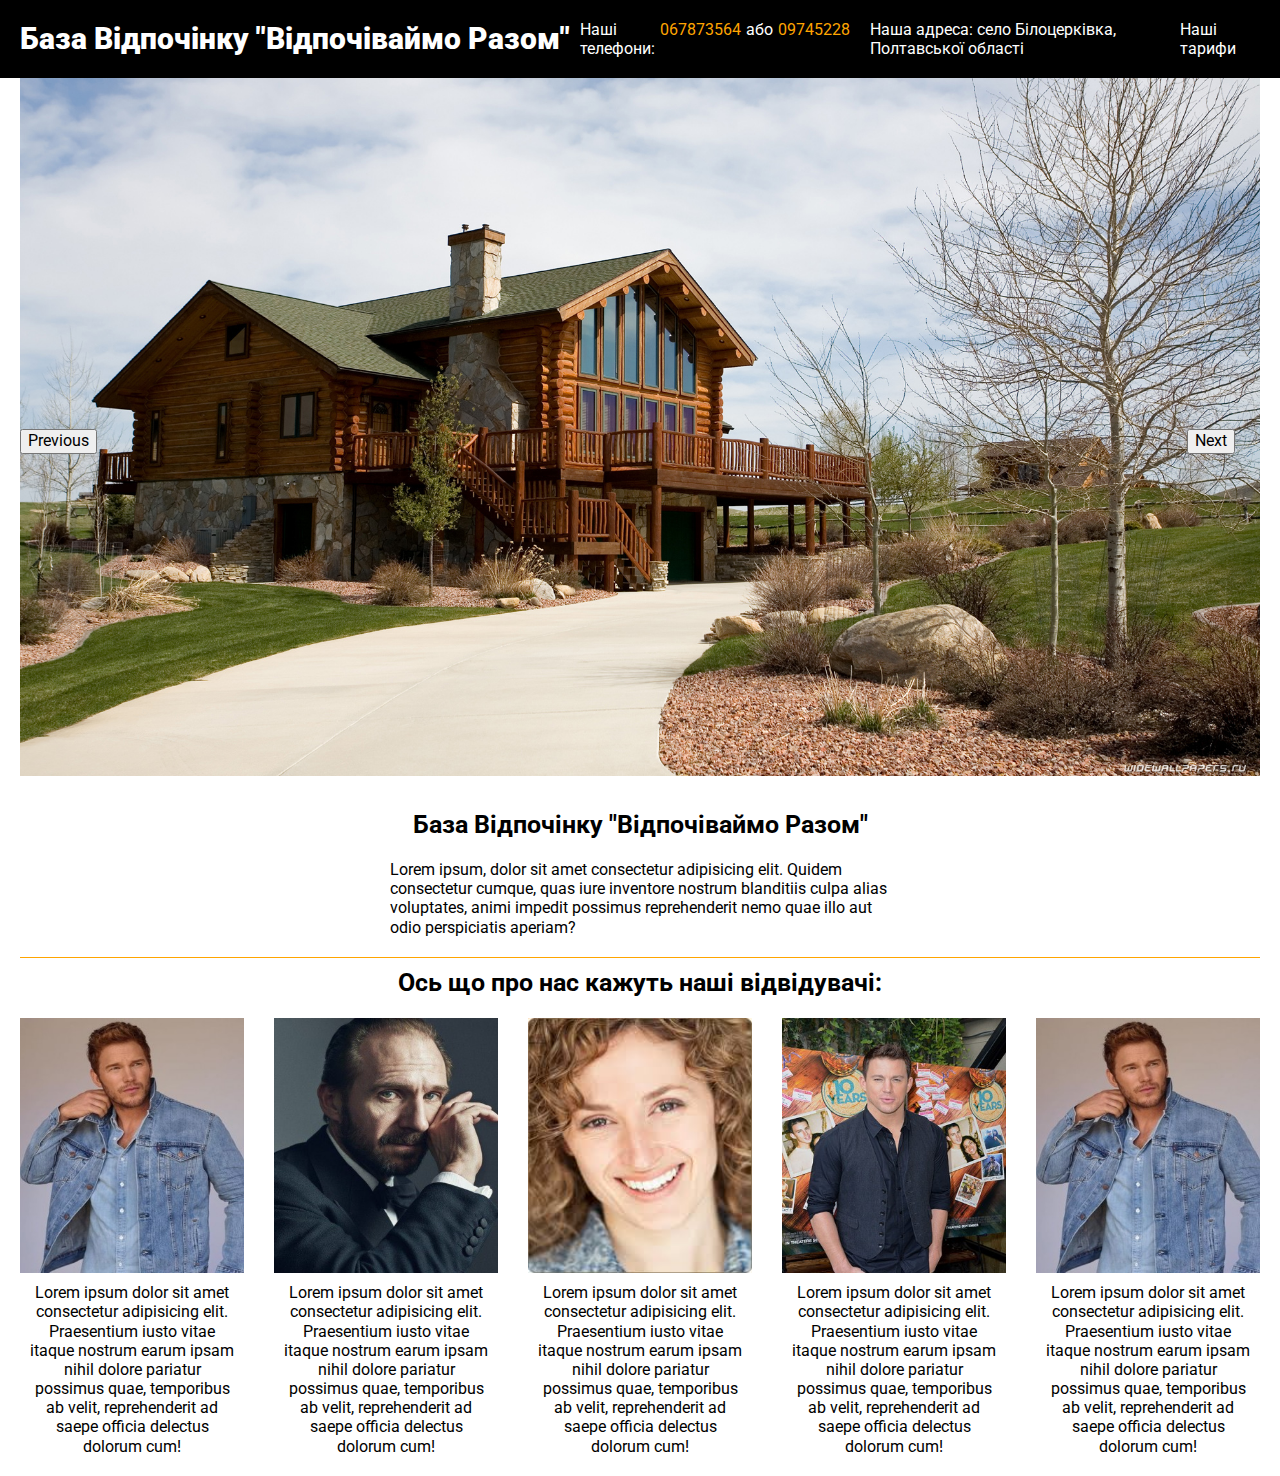
<file: index.html>
<!DOCTYPE html>
<html lang="en">

	<head>
		<meta charset="utf-8">
		<meta name="viewport" content="width=device-width, initial-scale=1,
			shrink-to-fit=no">
		<link
			href="https://fonts.googleapis.com/css?family=Roboto:400,400i,500,700,900&display=swap&subset=cyrillic"
			rel="stylesheet">
		<link rel="stylesheet" href="css/normalize.css">
		<link rel="stylesheet" type="text/css" href="css/slick.css">
		<link rel="stylesheet" type="text/css" href="css/main.css">
		<link rel="stylesheet" type="text/css" href="css/mediaq.css">


	</head>

	<body>
		<main>
			<header>
				<div class="name-page">
					База Відпочінку "Відпочіваймо Разом"
				</div>
				<div class="menu">
					<div class="item">Наші телефони: <p> 067873564</p> або <p>09745228</p>
					</div>
					<div class="item">
						<span class="map">Наша адреса:
							<a
								href="https://www.google.com/maps?q=%D0%B1%D1%96%D0%BB%D0%BE%D1%86%D0%B5%D1%80%D0%BA%D1%96%D0%B2%D0%BA%D0%B0+%D0%BF%D0%BE%D0%BB%D1%82%D0%B0%D0%B2%D1%81%D1%8C%D0%BA%D0%B0+%D0%BE%D0%B1%D0%BB%D0%B0%D1%81%D1%82%D1%8C&rlz=1C1SQJL_ruUA855UA855&biw=1536&bih=674&um=1&ie=UTF-8&sa=X&ved=0ahUKEwjRm4_h6rDmAhWLzMQBHXhWBEkQ_AUIDigB">село
								Білоцерківка, Полтавської області</a></div>
						<div class="item">
							<div class="item-inner">
								<span>Наші тарифи</span>
								<!-- <i class="icon-arrow-down"> <i> -->
								<div class="item-drop">
									<a href="#">Преміум 1700 грн за ніч</a>
									<a href="#">Середній 800 грн за ніч</a>
									<a href="#">Економ 600 грн за ніч</a>
								</div>
							</div>

						</div>
					</div>
				</header>
				<div class="container">
					<section class="section">

						<div class="slider-carosuel">
							<div class="item">
								<span>
									<img src="images/home.jpg" alt="">
								</span>
							</div>
							<div class="item">
								<span>
									<img src="images/dom.jpg" alt="">
								</span>
							</div>
						</div>
					</section>
					<section class="section">
						<div class="title-box">
							<h1 class="title">
								База Відпочінку "Відпочіваймо Разом"
							</h1>
							<div class="title-text">
								Lorem ipsum, dolor sit amet consectetur adipisicing elit. Quidem
								consectetur cumque, quas iure inventore nostrum blanditiis culpa alias
								voluptates, animi impedit possimus reprehenderit nemo quae illo aut odio
								perspiciatis aperiam?
							</div>
						</div>
						<h1 class="title"> Ось що про нас кажуть наші відвідувачі:</h1>
						<div class="thumbs">
							<div class="thumb">
								<div class="th">
									<div class="thumb-image">
										<img src="images/thumb.jpg" alt="">
									</div>
									<div class="thumb-text">
										Lorem ipsum dolor sit amet consectetur adipisicing elit. Praesentium
										iusto vitae itaque nostrum earum ipsam nihil dolore pariatur possimus
										quae, temporibus ab velit, reprehenderit ad saepe officia delectus
										dolorum cum!
									</div>
								</div>
							</div>
							<div class="thumb">
								<div class="th">
									<div class="thumb-image">
										<img
											src="images/41694-gthumb-gwdata320-ghdata400-gfitdatacrop-50-40.jpg"
											alt="">
									</div>
									<div class="thumb-text">
										Lorem ipsum dolor sit amet consectetur adipisicing elit. Praesentium
										iusto vitae itaque nostrum earum ipsam nihil dolore pariatur possimus
										quae, temporibus ab velit, reprehenderit ad saepe officia delectus
										dolorum cum!
									</div>
								</div>
							</div>
							<div class="thumb">
								<div class="th">
									<div class="thumb-image">
										<img src="images/woman.jpg" alt="">
									</div>
									<div class="thumb-text">
										Lorem ipsum dolor sit amet consectetur adipisicing elit. Praesentium
										iusto vitae itaque nostrum earum ipsam nihil dolore pariatur possimus
										quae, temporibus ab velit, reprehenderit ad saepe officia delectus
										dolorum cum!
									</div>
								</div>
							</div>
							<div class="thumb">
								<div class="th">
									<div class="thumb-image">
										<img
											src="images/26755-gthumb-gwdata320-ghdata400-gfitdatacrop-50-40.jpg"
											alt="">
									</div>
									<div class="thumb-text">
										Lorem ipsum dolor sit amet consectetur adipisicing elit. Praesentium
										iusto vitae itaque nostrum earum ipsam nihil dolore pariatur possimus
										quae, temporibus ab velit, reprehenderit ad saepe officia delectus
										dolorum cum!
									</div>
								</div>
							</div>
							<div class="thumb">
								<div class="th">
									<div class="thumb-image">
										<img src="images/thumb.jpg" alt="">
									</div>
									<div class="thumb-text">
										Lorem ipsum dolor sit amet consectetur adipisicing elit. Praesentium
										iusto vitae itaque nostrum earum ipsam nihil dolore pariatur possimus
										quae, temporibus ab velit, reprehenderit ad saepe officia delectus
										dolorum cum!
									</div>
								</div>
							</div>
						</div>
					</section>
				</div>
				<div id="canvas"></div>
				<footer class="footer">

				</footer>
				<script	src="https://ajax.googleapis.com/ajax/libs/jquery/1.11.3/jquery.min.js"></script>
				<script type="text/javascript" src="js/slick.js"></script>
				<script src="js/main.js"></script>
			</script>
		</body>

	</html>
</file>
<file: css/mediaq.css>
/*=============TYPICAL=MEDIA=STYLES=================*/

/*# sourceMappingURL=[data-uri] */
</file>
<file: css/main.css>
/* ===============STYLE=RESET=START=================*/
html,
body,
div,
span,
applet,
object,
iframe,
h1,
h2,
h3,
h4,
h5,
h6,
p,
blockquote,
pre,
a,
abbr,
acronym,
address,
big,
cite,
code,
del,
dfn,
em,
img,
ins,
kbd,
q,
s,
samp,
small,
strike,
strong,
sub,
sup,
tt,
var,
u,
i,
center,
dl,
dt,
dd,
ol,
ul,
li,
fieldset,
form,
label,
legend,
table,
caption,
tbody,
tfoot,
thead,
tr,
th,
td,
article,
aside,
canvas,
details,
embed,
figure,
figcaption,
footer,
header,
hgroup,
menu,
nav,
output.mob-menu .menu-item .menu-more-link,
ruby,
section,
summary,
time,
mark,
audio,
video {
  margin: 0;
  padding: 0;
  border: 0;
  font-size: 100%;
  font: inherit;
  vertical-align: baseline; }

/* HTML5 display-role reset for older browsers */
article,
aside,
details,
figcaption,
figure,
footer,
header,
hgroup,
menu,
nav,
section {
  display: block; }

* {
  box-sizing: border-box; }

*a {
  cursor: pointer;
  text-decoration: none; }

body {
  line-height: 1; }

ol,
ul {
  list-style: none; }

blockquote,
q {
  quotes: none; }

blockquote:before,
blockquote:after,
q:before,
q:after {
  content: "";
  content: none; }

table {
  border-collapse: collapse;
  border-spacing: 0; }

.header > .row > .col-md-12 {
  padding: 0; }

img {
  max-width: 100%; }

@font-face {
  font-family: "Ico Moon";
  src: url("../fonts/icomoon.eot");
  src: url("../fonts/icomoon.eot?#iefix") format("embedded-opentype"), url("../fonts/icomoon.woff") format("woff"), url("../fonts/icomoon.ttf") format("truetype"), url("../fonts/icomoon.svg#Ico Moon") format("svg");
  font-weight: normal;
  font-style: normal; }

@media screen and (-webkit-min-device-pixel-ratio: 0) {
  @font-face {
    font-family: "Ico Moon";
    src: url("../fonts/icomoon.svg#Ico Moon") format("svg"); } }

html {
  height: 100%;
  min-width: 320px;
  -webkit-text-size-adjust: 100%;
  -ms-text-size-adjust: 100%; }

body {
  font: 16px/1.2 "Roboto", sans-serif;
  height: 100%;
  min-width: 320px;
  position: relative;
  color: #000;
  background: #fff; }

.wrapper {
  display: table;
  width: 100%;
  height: 100%;
  table-layout: fixed;
  overflow: hidden; }

[class^="icon-"],
[class*=" icon-"] {
  /* use !important to prevent issues with browser extensions that change fonts */
  font-family: "Ico Moon" !important;
  font-size: 12px;
  speak: none;
  font-style: normal;
  font-weight: normal;
  font-variant: normal;
  text-transform: none;
  line-height: 1;
  /* Better Font Rendering =========== */
  -webkit-font-smoothing: antialiased;
  -moz-osx-font-smoothing: grayscale; }

.icon-arrow-down:before {
  content: "\e900"; }

.icon-eye:before {
  content: "\e901"; }

.icon-like:before {
  content: "\e902"; }

/*================ PASTE ICONS HERE================*/
input::-webkit-input-placeholder,
textarea::-webkit-input-placeholder {
  color: #707c82; }

input:-moz-placeholder,
textarea:-moz-placeholder {
  color: #707c82;
  opacity: 1; }

input::-moz-placeholder,
textarea::-moz-placeholder {
  color: #707c82;
  opacity: 1; }

input:-ms-input-placeholder,
textarea:-ms-input-placeholder {
  color: #707c82; }

input:focus::-webkit-input-placeholder,
textarea:focus::-webkit-input-placeholder {
  color: transparent; }

input:focus:-moz-placeholder,
textarea:focus:-moz-placeholder {
  color: transparent; }

input:focus::-moz-placeholder,
textarea:focus::-moz-placeholder {
  color: transparent; }

input:focus:-ms-input-placeholder,
textarea:focus:-ms-input-placeholder {
  color: transparent; }

input.placeholder,
textarea.placeholder {
  color: #707c82 !important; }

/* ===============STYLE=RESET=END=================*/
header {
  padding: 20px;
  background-color: #000;
  display: -ms-flexbox;
  display: flex;
  -ms-flex-align: center;
      align-items: center; }

.logo {
  -ms-flex-negative: 0;
      flex-shrink: 0;
  -ms-flex-positive: 0;
      flex-grow: 0; }

.name-page {
  -ms-flex-negative: 0;
      flex-shrink: 0;
  -ms-flex-positive: 0;
      flex-grow: 0;
  font-size: 30px;
  font-weight: 900;
  color: #fff; }

.menu {
  -ms-flex-positive: 1;
      flex-grow: 1;
  -ms-flex-negative: 1;
      flex-shrink: 1;
  min-width: 1px;
  display: -ms-flexbox;
  display: flex;
  margin: 0 auto; }
  .menu .item {
    color: #fff;
    margin: 0 10px;
    display: -ms-flexbox;
    display: flex; }
    .menu .item p {
      color: orange;
      margin: 0 5px 0 5px; }
      .menu .item p:last-child {
        margin: 0 0 0 5px; }
    .menu .item.open .item-drop {
      opacity: 1; }

.item-inner {
  position: relative;
  display: -ms-flexbox;
  display: flex;
  -ms-flex-align: center;
      align-items: center;
  cursor: pointer; }

.item-drop {
  border: 1px solid #000;
  opacity: 0;
  position: absolute;
  top: calc(100% + 10px);
  left: 0;
  width: 150px;
  display: block;
  background-color: #fff;
  box-shadow: #f2ebeb;
  padding: 10px;
  border-radius: 10px;
  transition: 0.3s;
  z-index: 1; }
  .item-drop a {
    display: block;
    margin: 10px 0;
    color: #000;
    text-decoration: none;
    text-align: center;
    font-size: 14px; }
    .item-drop a:first-child {
      margin: 0px; }

.map a {
  color: #fff;
  text-decoration: none;
  border-bottom: 1px solid transparent; }
  @media screen and (min-width: 1025px) {
    .map a:hover {
      color: red;
      border-bottom: 1px solid red; } }

.container {
  padding: 0 20px; }

.slick-inner {
  width: 100%; }

.slider-inner {
  width: 100%;
  display: -ms-flexbox;
  display: flex; }

.inner-content {
  -ms-flex-direction: column;
  flex-direction: column;
  -ms-flex-positive: 1;
  flex-grow: 1;
  -ms-flex-negative: 1;
  flex-shrink: 1;
  min-width: 1px; }

.slider-carosuel {
  position: relative; }
  .slider-carosuel .button.slick-prev.slick-arrow {
    left: 10%; }
  .slider-carosuel .slick-next {
    right: 2%; }

.slick-arrow {
  position: absolute;
  top: 50%;
  z-index: 1; }

.slick-track {
  display: -ms-flexbox;
  display: flex; }

.item.slick-slide.slick-current.slick-active {
  width: 1579px !important; }

.section {
  margin: 0 0 30px 0; }

.title {
  font-size: 25px;
  font-weight: 700;
  margin: 0 0 20px 0;
  text-align: center; }

.title-text {
  width: 500px;
  margin: 0 auto; }

.title-box {
  padding: 0 0 20px 0;
  margin: 0 0 10px 0;
  border-bottom: 1px solid orange; }

.thumbs {
  display: -ms-flexbox;
  display: flex;
  -ms-flex-wrap: wrap;
      flex-wrap: wrap;
  margin: -10px -15px; }

.thumb {
  width: 20%;
  padding: 10px 15px; }

.th {
  display: block;
  border-radius: 10px;
  cursor: pointer; }

@media screen and (min-width: 1025px) {
  .th:hover {
    box-shadow: 0 0 32px rgba(25, 25, 33, 0.27); } }

.thumb-image {
  position: relative;
  padding-bottom: 114%;
  display: block; }
  .thumb-image img {
    position: absolute;
    top: 0;
    right: 0;
    left: 0;
    bottom: 0;
    width: 100%;
    height: 100%; }

.thumb-text {
  text-align: center;
  padding: 10px; }

/*# sourceMappingURL=[data-uri] */
</file>
